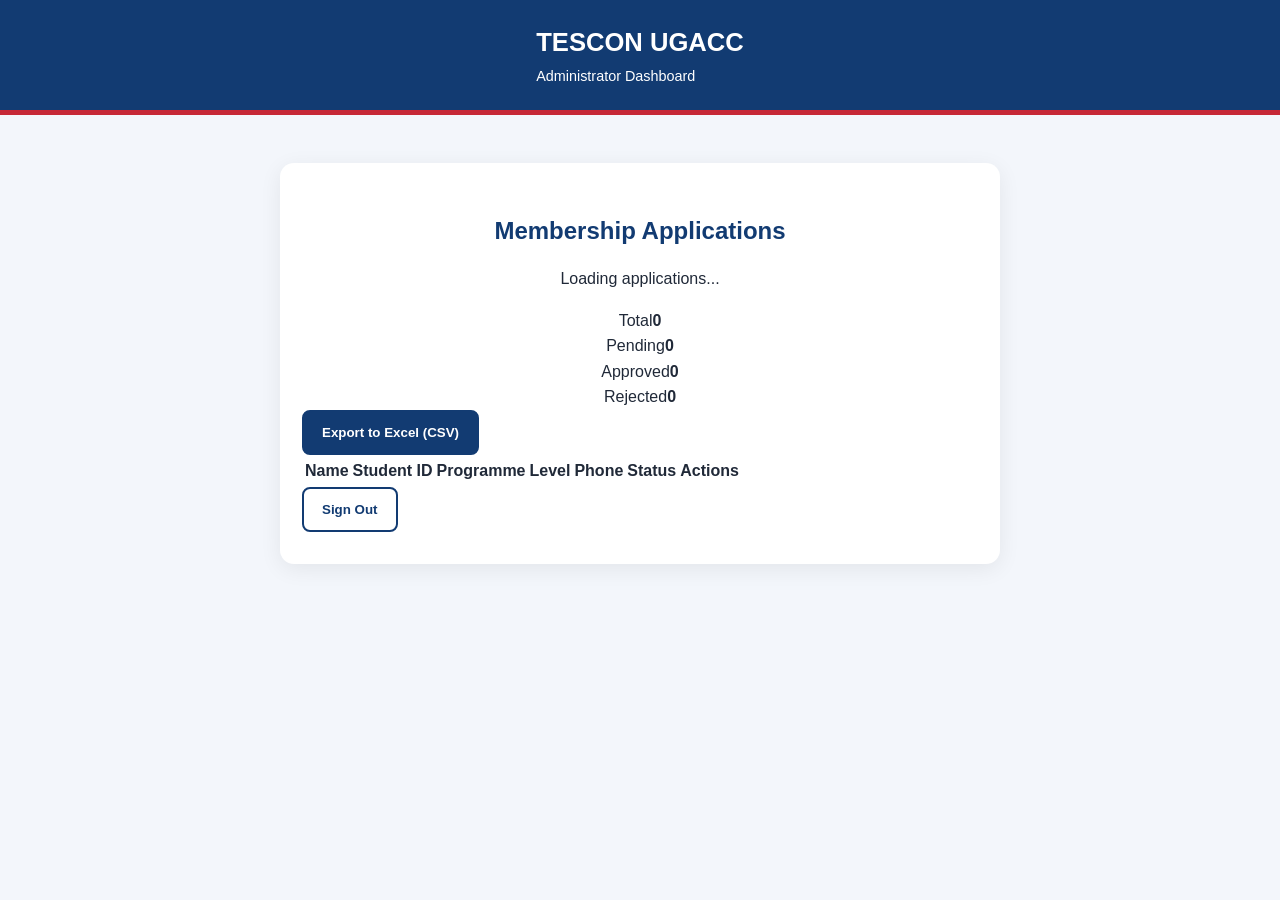
<file: admin.html>
<!DOCTYPE html>
<html lang="en"><head><meta charset="UTF-8"><meta name="viewport" content="width=device-width, initial-scale=1"><title>Admin Dashboard | TESCON UGACC</title><link rel="stylesheet" href="css/style.css"></head>
<body><header class="site-header"><div><h1>TESCON UGACC</h1><p>Administrator Dashboard</p></div></header>
<main class="welcome wide"><h2>Membership Applications</h2><p id="adminMessage" role="status">Loading applications...</p>
<div class="stats"><div class="stat"><span>Total</span><strong id="totalCount">0</strong></div><div class="stat"><span>Pending</span><strong id="pendingCount">0</strong></div><div class="stat"><span>Approved</span><strong id="approvedCount">0</strong></div><div class="stat"><span>Rejected</span><strong id="rejectedCount">0</strong></div></div>
<button class="button button-primary" id="exportButton">Export to Excel (CSV)</button>
<div class="table-container"><table><thead><tr><th>Name</th><th>Student ID</th><th>Programme</th><th>Level</th><th>Phone</th><th>Status</th><th>Actions</th></tr></thead><tbody id="applicationsTable"></tbody></table></div>
<button class="button button-secondary" id="logoutButton">Sign Out</button></main>
<script type="module">
import { getApplications, updateApplicationStatus, exportApplicationsToCSV, verifyAdmin } from "./js/admin.js";
import { signOut } from "./js/auth.js";
const msg=document.getElementById("adminMessage"), body=document.getElementById("applicationsTable");
function cell(value){const td=document.createElement("td");td.textContent=value??"";return td;}
async function load(){
 try {
  if(!(await verifyAdmin()))return;
  const rows=await getApplications();
  document.getElementById("totalCount").textContent=rows.length;
  for(const s of ["pending","approved","rejected"])document.getElementById(s+"Count").textContent=rows.filter(r=>r.status===s).length;
  body.replaceChildren();
  rows.forEach(r=>{
   const tr=document.createElement("tr");
   [r.name,r.student_id,r.programme,r.level,r.phone,r.status].forEach(v=>tr.appendChild(cell(v)));
   const actions=cell("");
   if(r.status==="pending"){
    for(const status of ["approved","rejected"]){const b=document.createElement("button");b.textContent=status==="approved"?"Approve":"Reject";b.className="small-button";b.addEventListener("click",async()=>{b.disabled=true;try{await updateApplicationStatus(r.id,status);await load();}catch(e){msg.textContent=e.message;} });actions.appendChild(b);}
   }
   tr.appendChild(actions);body.appendChild(tr);
  });
  msg.textContent=rows.length?"Applications loaded.":"No applications have been submitted yet.";
 }catch(e){msg.textContent=e.message||"Could not load applications.";}
}
document.getElementById("exportButton").addEventListener("click",async()=>{try{await exportApplicationsToCSV();msg.textContent="Export started.";}catch(e){msg.textContent=e.message||"Export failed."; }});
document.getElementById("logoutButton").addEventListener("click",async()=>{await signOut();location.href="login.html";});
load();
</script></body></html>
</file>
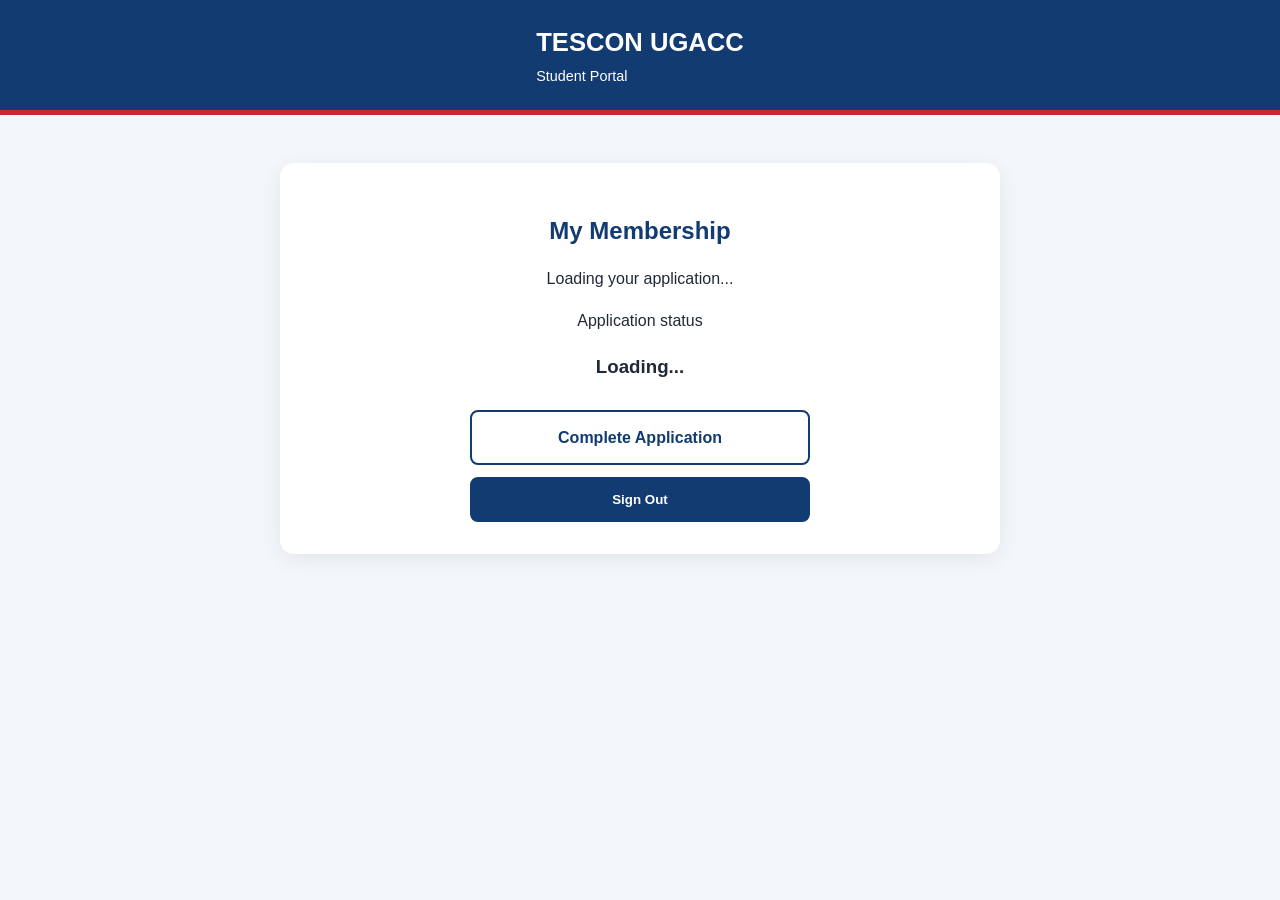
<file: dashboard.html>
<!DOCTYPE html>
<html lang="en"><head><meta charset="UTF-8"><meta name="viewport" content="width=device-width, initial-scale=1"><title>My Membership | TESCON UGACC</title><link rel="stylesheet" href="css/style.css"></head>
<body><header class="site-header"><div><h1>TESCON UGACC</h1><p>Student Portal</p></div></header>
<main class="welcome"><h2 id="studentWelcome">My Membership</h2><p id="applicationMessage" role="status">Loading your application...</p><section class="status-card"><p>Application status</p><h3 id="applicationStatus">Loading...</h3><p id="applicationDetails"></p></section><div class="actions"><a class="button button-secondary" href="register.html">Complete Application</a><button class="button button-primary" id="logoutButton">Sign Out</button></div></main>
<script type="module">
import { getCurrentUser, signOut } from "./js/auth.js";
import { getMyApplication } from "./js/student.js";
const msg=document.getElementById("applicationMessage");
try {
 const user=await getCurrentUser(); if(!user){location.href="login.html";}
 else {
  document.getElementById("studentWelcome").textContent="Welcome, "+(user.email||"student");
  const app=await getMyApplication();
  if(!app){document.getElementById("applicationStatus").textContent="Not submitted";msg.textContent="Your account is ready. Complete the registration form to submit your membership application."; }
  else {document.getElementById("applicationStatus").textContent=app.status.toUpperCase();document.getElementById("applicationDetails").textContent=`Student ID: ${app.student_id} · Programme: ${app.programme} · Level: ${app.level}`;msg.textContent="Your application details are shown below.";}
 }
} catch(e){msg.textContent=e.message||"Could not load your application.";}
document.getElementById("logoutButton").addEventListener("click",async()=>{await signOut();location.href="login.html";});
</script></body></html>
</file>
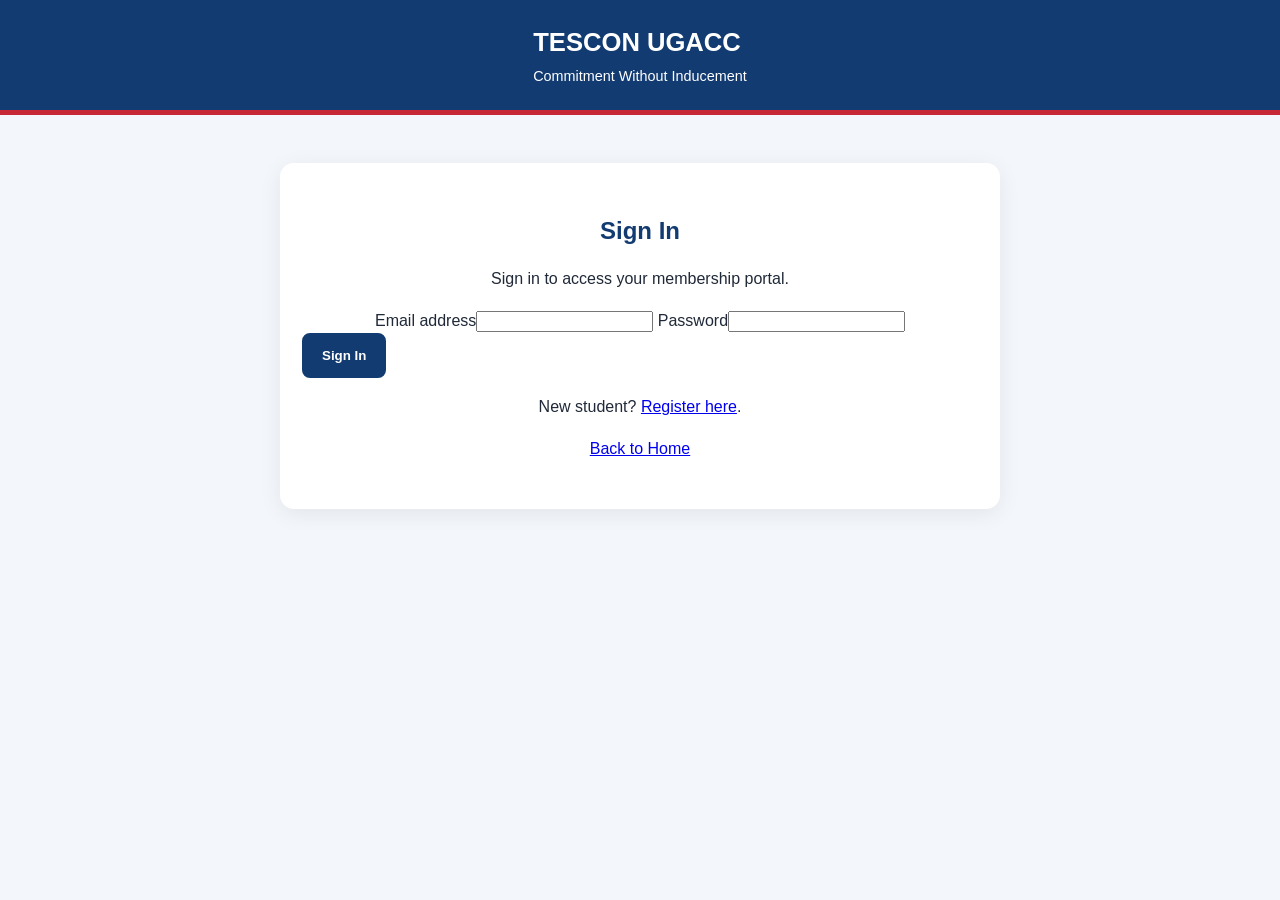
<file: login.html>
<!DOCTYPE html>
<html lang="en">
<head>
  <meta charset="UTF-8"><meta name="viewport" content="width=device-width, initial-scale=1">
  <title>Sign In | TESCON UGACC</title><link rel="stylesheet" href="css/style.css">
</head>
<body>
<header class="site-header"><div><h1>TESCON UGACC</h1><p>Commitment Without Inducement</p></div></header>
<main class="welcome">
  <h2>Sign In</h2><p>Sign in to access your membership portal.</p>
  <form id="loginForm">
    <label for="email">Email address</label><input id="email" type="email" required autocomplete="email">
    <label for="password">Password</label><input id="password" type="password" required autocomplete="current-password">
    <button class="button button-primary" type="submit">Sign In</button>
    <p id="loginMessage" role="status" aria-live="polite"></p>
  </form>
  <p>New student? <a href="register.html">Register here</a>.</p><p><a href="index.html">Back to Home</a></p>
</main>
<script type="module">
import { signIn, signOut } from "./js/auth.js";
import { supabase } from "./js/supabaseClient.js";
const form = document.getElementById("loginForm");
const message = document.getElementById("loginMessage");
form.addEventListener("submit", async (event) => {
  event.preventDefault(); message.textContent = "Signing in...";
  const button = form.querySelector("button"); button.disabled = true;
  try {
    const user = await signIn(document.getElementById("email").value.trim(), document.getElementById("password").value);
    const { data: profile, error } = await supabase.from("profiles").select("role").eq("id", user.id).maybeSingle();
    if (error) throw error;
    if (profile?.role === "admin") location.href = "admin.html";
    else location.href = "dashboard.html";
  } catch (error) { message.textContent = error.message || "Sign-in failed. Check your details."; }
  finally { button.disabled = false; }
});
</script>
</body></html>
</file>
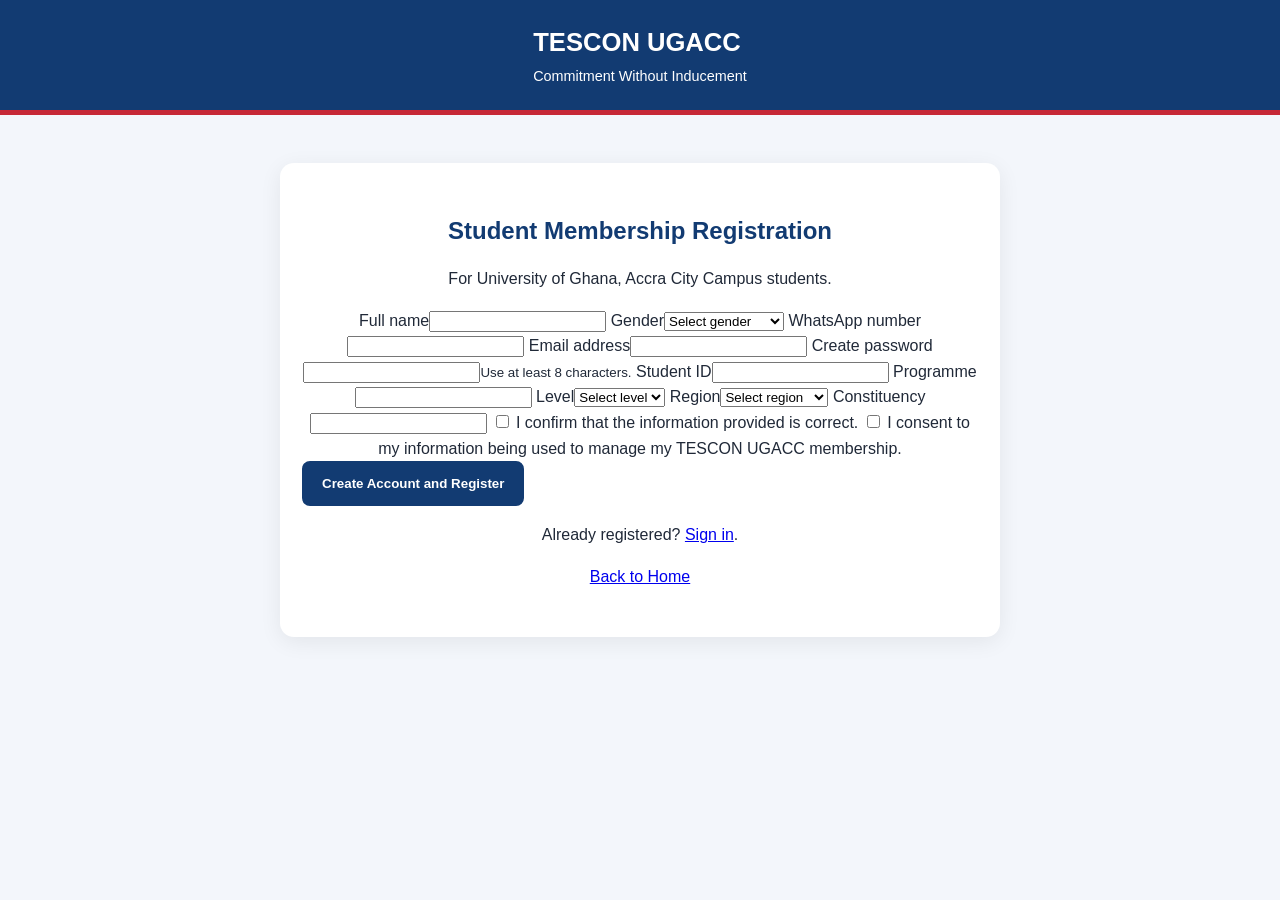
<file: register.html>
<!DOCTYPE html>
<html lang="en">
<head>
  <meta charset="UTF-8"><meta name="viewport" content="width=device-width, initial-scale=1">
  <title>Register | TESCON UGACC</title><link rel="stylesheet" href="css/style.css">
</head>
<body>
<header class="site-header"><div><h1>TESCON UGACC</h1><p>Commitment Without Inducement</p></div></header>
<main class="welcome">
<h2>Student Membership Registration</h2><p>For University of Ghana, Accra City Campus students.</p>
<form id="registerForm">
<label for="name">Full name</label><input id="name" required maxlength="150">
<label for="gender">Gender</label><select id="gender" required><option value="">Select gender</option><option>Male</option><option>Female</option><option>Prefer not to say</option></select>
<label for="phone">WhatsApp number</label><input id="phone" type="tel" required maxlength="30">
<label for="email">Email address</label><input id="email" type="email" required autocomplete="email">
<label for="password">Create password</label><input id="password" type="password" minlength="8" required autocomplete="new-password"><small>Use at least 8 characters.</small>
<label for="studentId">Student ID</label><input id="studentId" required maxlength="50">
<label for="programme">Programme</label><input id="programme" required maxlength="150">
<label for="level">Level</label><select id="level" required><option value="">Select level</option><option value="100">Level 100</option><option value="200">Level 200</option><option value="300">Level 300</option><option value="400">Level 400</option><option value="Other">Other</option></select>
<label for="region">Region</label><select id="region" required><option value="">Select region</option><option>Ahafo</option><option>Ashanti</option><option>Bono</option><option>Bono East</option><option>Central</option><option>Eastern</option><option>Greater Accra</option><option>North East</option><option>Northern</option><option>Oti</option><option>Savannah</option><option>Upper East</option><option>Upper West</option><option>Volta</option><option>Western</option><option>Western North</option></select>
<label for="constituency">Constituency</label><input id="constituency" required maxlength="100">
<label class="check"><input id="confirmDetails" type="checkbox" required> I confirm that the information provided is correct.</label>
<label class="check"><input id="consent" type="checkbox" required> I consent to my information being used to manage my TESCON UGACC membership.</label>
<button class="button button-primary" type="submit">Create Account and Register</button><p id="registerMessage" role="status" aria-live="polite"></p>
</form><p>Already registered? <a href="login.html">Sign in</a>.</p><p><a href="index.html">Back to Home</a></p>
</main>
<script type="module">
import { signUp } from "./js/auth.js";
import { submitApplication } from "./js/student.js";
const form = document.getElementById("registerForm"), message = document.getElementById("registerMessage");
form.addEventListener("submit", async (event) => {
 event.preventDefault(); const button = form.querySelector("button"); button.disabled = true; message.textContent = "Creating your account...";
 try {
  const email = document.getElementById("email").value.trim();
  const password = document.getElementById("password").value;
  const application = {
   name: document.getElementById("name").value.trim(),
   gender: document.getElementById("gender").value,
   phone: document.getElementById("phone").value.trim(),
   studentId: document.getElementById("studentId").value.trim(),
   programme: document.getElementById("programme").value.trim(),
   level: document.getElementById("level").value,
   region: document.getElementById("region").value,
   constituency: document.getElementById("constituency").value.trim()
  };
  const result = await signUp(email, password);
  if (!result.session) {
   message.textContent = "Account created. Check your email to confirm it, then sign in. After signing in, return here to complete your application.";
   return;
  }
  await submitApplication({...application, email});
  message.textContent = "Application submitted. Your status is pending admin approval.";
  form.reset();
 } catch (error) { message.textContent = error.message || "Registration failed. Please try again."; }
 finally { button.disabled = false; }
});
</script>
</body></html>
</file>
<file: css/style.css>
:root {
  --tescon-blue: #123b72;
  --tescon-red: #c62836;
  --white: #ffffff;
  --light-bg: #f3f6fb;
  --text: #202938;
}

* {
  box-sizing: border-box;
}

body {
  margin: 0;
  font-family: Arial, Helvetica, sans-serif;
  color: var(--text);
  background: var(--light-bg);
  line-height: 1.6;
}

.site-header {
  display: flex;
  align-items: center;
  justify-content: center;
  gap: 16px;
  padding: 22px 16px;
  color: var(--white);
  background: var(--tescon-blue);
  border-bottom: 5px solid var(--tescon-red);
  text-align: left;
}

.logo {
  width: 76px;
  height: 76px;
  object-fit: contain;
  background: var(--white);
  border-radius: 50%;
}

.site-header h1 {
  margin: 0;
  font-size: 1.6rem;
}

.site-header p {
  margin: 2px 0 0;
  font-size: 0.9rem;
}

.welcome {
  width: min(92%, 720px);
  margin: 48px auto;
  padding: 32px 22px;
  background: var(--white);
  border-radius: 14px;
  text-align: center;
  box-shadow: 0 5px 22px rgba(0, 0, 0, 0.07);
}

.welcome h2 {
  color: var(--tescon-blue);
  line-height: 1.3;
}

.eyebrow {
  color: var(--tescon-red);
  font-size: 0.78rem;
  font-weight: bold;
  letter-spacing: 0.5px;
}

.actions {
  display: flex;
  flex-direction: column;
  gap: 12px;
  max-width: 340px;
  margin: 28px auto 0;
}

.button {
  display: block;
  padding: 13px 18px;
  border: 2px solid var(--tescon-blue);
  border-radius: 8px;
  font-weight: bold;
  text-decoration: none;
  text-align: center;
}

.button-primary {
  color: var(--white);
  background: var(--tescon-blue);
}

.button-secondary {
  color: var(--tescon-blue);
  background: var(--white);
}

.button:hover {
  opacity: 0.88;
}

footer {
  padding: 18px;
  color: #5d6674;
  font-size: 0.85rem;
  text-align: center;
}

@media (max-width: 420px) {
  .site-header {
    gap: 10px;
  }

  .logo {
    width: 58px;
    height: 58px;
  }

  .site-header h1 {
    font-size: 1.25rem;
  }

  .welcome {
    margin: 28px auto;
    padding: 25px 16px;
  }
}
</file>
